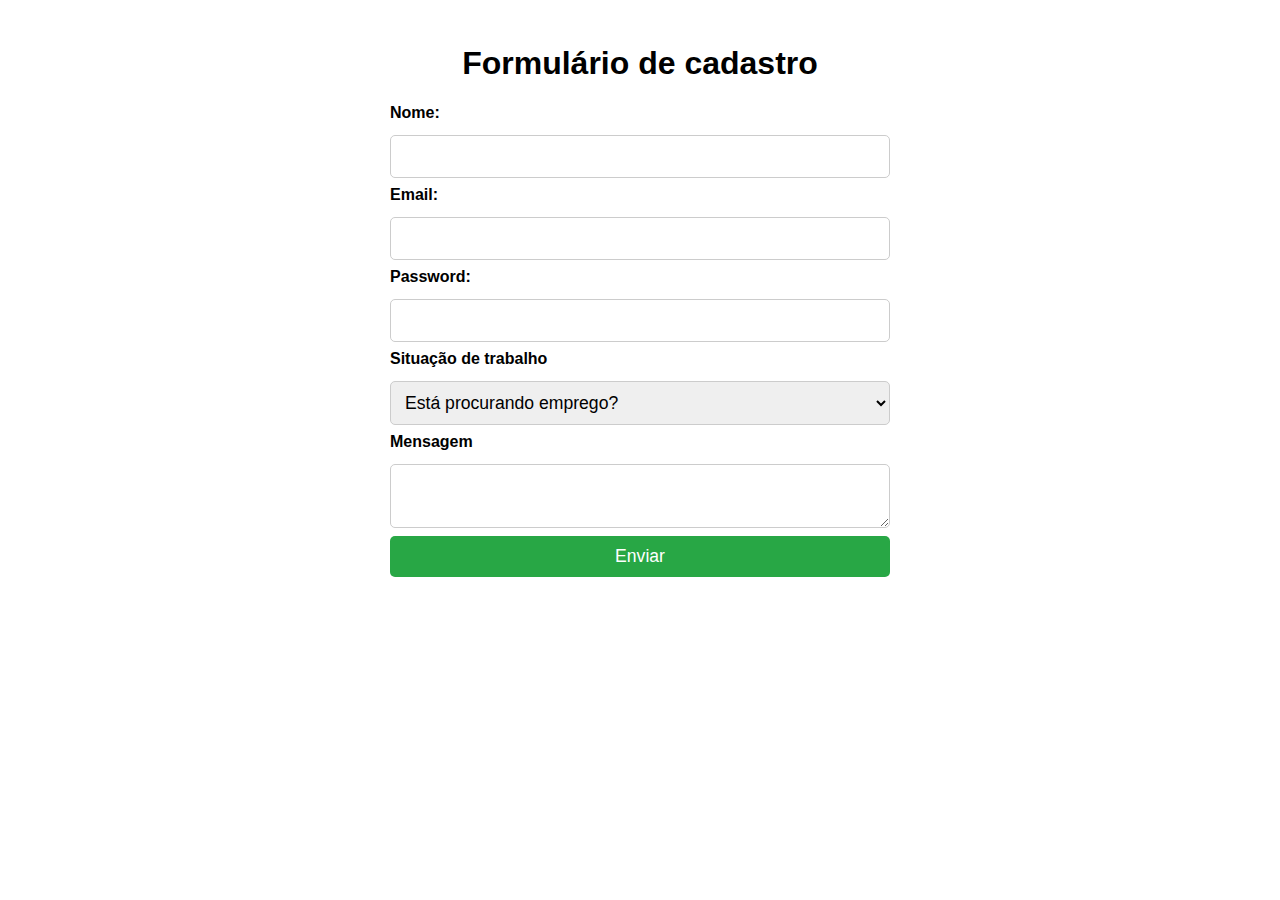
<file: index.html>
<!DOCTYPE html>
<html lang="en">
  <head>
    <meta charset="UTF-8" />
    <meta name="viewport" content="width=device-width, initial-scale=1.0" />
    <link rel="stylesheet" href="style.css" />
    <script src="./index.js" defer></script>

    <title>Formulário de cadastro</title>
  </head>
  <body>
    <h1 class="Titulo">Formulário de cadastro</h1>

    <form id="formulario">
      <label for="name">Nome:</label>
      <input type="text" id="name" />

      <label for="email">Email:</label>
      <input type="email" id="email" />

      <label for="password">Password:</label>
      <input type="password" id="password" />

      <label for="job">Situação de trabalho</label>
      <select name="job" id="job">
        <option value="">Está procurando emprego?</option>
        <option value="yes">Sim</option>
        <option value="no">Não</option>
      </select>

      <label for="message">Mensagem</label>
      <textarea name="message" id="message"></textarea>

      <button type="submit">Enviar</button>
    </form>
  </body>
</html>
</file>
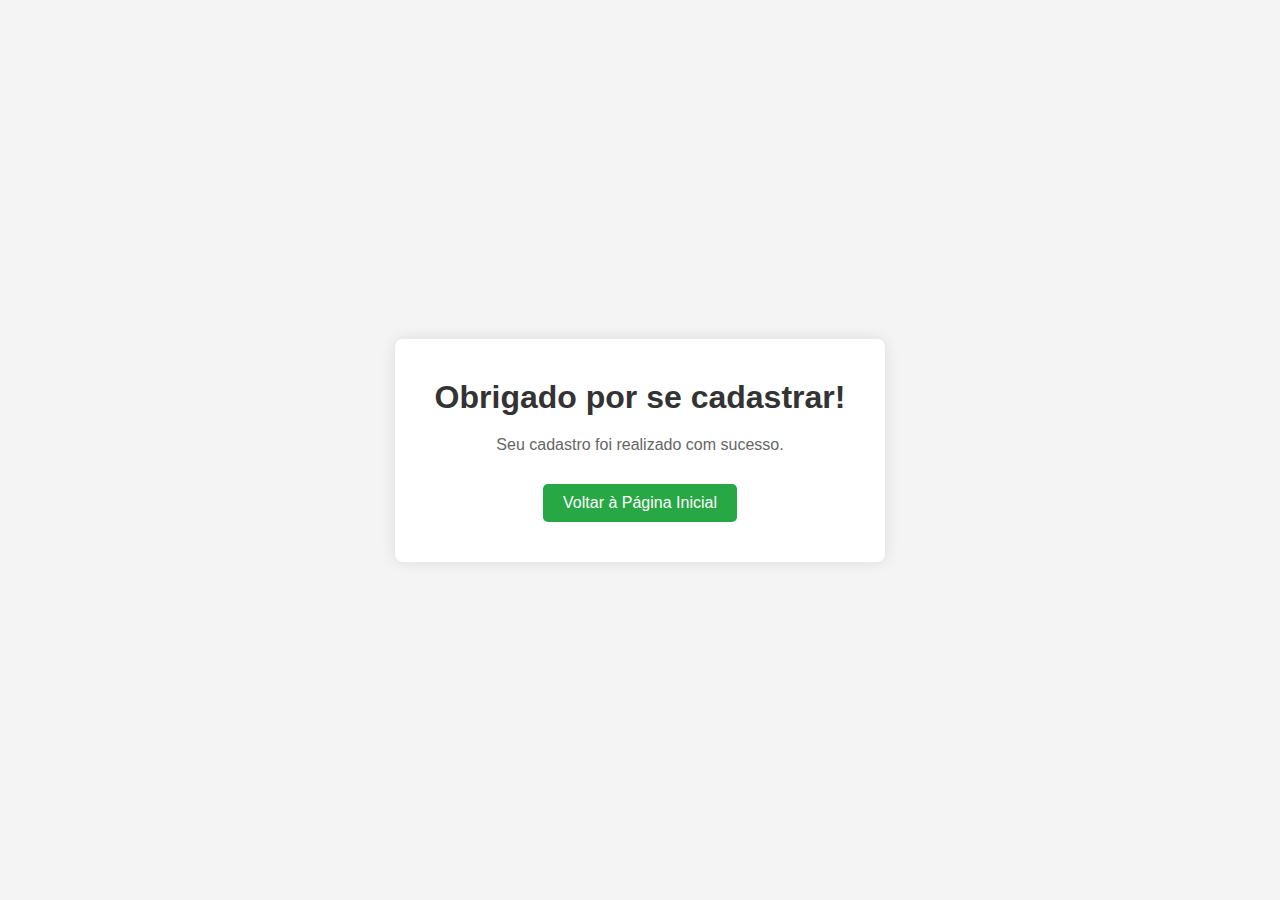
<file: agradecimento.html>
<!DOCTYPE html>
<html lang="pt-BR">
<head>
  <meta charset="UTF-8">
  <meta name="viewport" content="width=device-width, initial-scale=1.0">
  <title>Obrigado pelo Cadastro</title>
  <link rel="stylesheet" href="agradecimento.css">
</head>
<body>
  <div class="container">
    <h1>Obrigado por se cadastrar!</h1>
    <p>Seu cadastro foi realizado com sucesso.</p>
    <a href="index.html" class="btn">Voltar à Página Inicial</a>
  </div>
</body>
</html>
</file>
<file: style.css>
* {
  font-family: Arial, Helvetica, sans-serif;
  box-sizing: border-box;
}

body {
  padding: 1rem;
}

h1 {
  display: flex;
  justify-content: center;
}

form {
  display: flex;
  flex-direction: column;
  gap: 0.5rem;
  width: 500px;
  margin: 0 auto;

}

label{
  font-weight: bold;
  margin-bottom:5px ;
}

input,select,textarea{
  width: 100%;
  padding: 10px;
  border: 1px solid #ccc;
  border-radius: 5px;
  font-size: 1.1rem;
}

button{
  padding: 10px;
  border: none;
  border-radius: 5px;
  background-color: #28a745;
  color: #fff;
  font-size: 1.1rem;
  cursor: pointer;
}

button:hover {
  background-color: #218838;
}
</file>
<file: agradecimento.css>
* {
  margin: 0;
  padding: 0;
  box-sizing: border-box;
}

body {
  font-family: Arial, sans-serif;
  background-color: #f4f4f4;
  display: flex;
  justify-content: center;
  align-items: center;
  height: 100vh;
}

.container {
  text-align: center;
  background-color: #fff;
  padding: 40px;
  border-radius: 8px;
  box-shadow: 0 0 15px rgba(0, 0, 0, 0.1);
}

h1 {
  color: #333;
  margin-bottom: 20px;
}

p {
  color: #666;
  margin-bottom: 30px;
}

.btn {
  display: inline-block;
  padding: 10px 20px;
  background-color: #28a745;
  color: #fff;
  text-decoration: none;
  border-radius: 5px;
  transition: background-color 0.3s ease;
}

.btn:hover {
  background-color: #218838;
}
</file>
